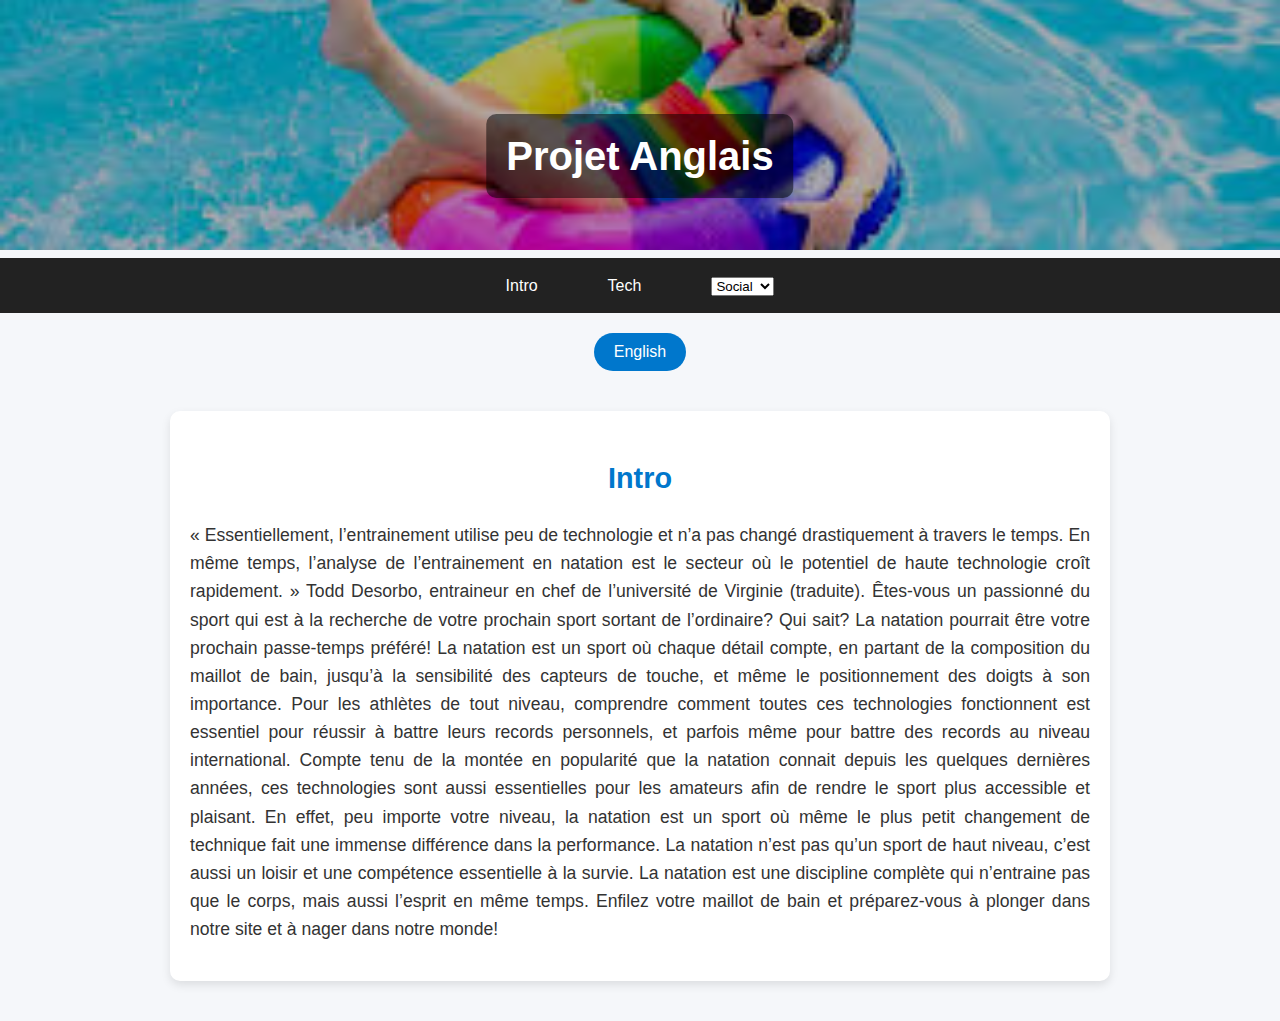
<file: Projet-Temporaire/index.html>
<!DOCTYPE html>
<html lang="fr">
<head>
  <meta charset="UTF-8">
  <title>Projet Anglais</title>
  <style>
    /* Reset */
    body, ul {
      margin: 0;
      padding: 0;
    }
    body {
      font-family: Arial, sans-serif;
      line-height: 1.6;
      background: #f5f7fa;
      color: #333;
    }

    /* Header / Hero */
    header {
      position: relative;
      text-align: center;
      color: white;
    }
    header img {
      width: 100%;
      height: 250px;
      object-fit: cover;
      filter: brightness(70%);
    }
    header h1 {
      position: absolute;
      top: 50%;
      left: 50%;
      transform: translate(-50%, -50%);
      font-size: 2.5rem;
      background: rgba(0,0,0,0.5);
      padding: 10px 20px;
      border-radius: 10px;
    }

    /* Navigation */
    nav {
      background-color: #222;
      position: sticky;
      top: 0;
      z-index: 1000;
    }
    nav ul {
      list-style: none;
      display: flex;
      justify-content: center;
    }
    nav ul li {
      margin: 0 15px;
    }
    nav ul li a {
      color: white;
      text-decoration: none;
      padding: 15px 20px;
      display: block;
      transition: background 0.3s, color 0.3s;
    }
    nav ul li a:hover {
      background-color: #0077cc;
      border-radius: 5px;
    }

    /* Button */
    #langue {
      margin: 20px auto;
      display: block;
      padding: 10px 20px;
      font-size: 1rem;
      border: none;
      border-radius: 25px;
      cursor: pointer;
      background: #0077cc;
      color: white;
      transition: background 0.3s;
    }
    #langue:hover {
      background: #005fa3;
    }

    /* Main content */
    main {
      max-width: 900px;
      margin: 40px auto;
      padding: 20px;
      background: white;
      border-radius: 10px;
      box-shadow: 0 4px 10px rgba(0,0,0,0.1);
    }
    h2 {
      text-align: center;
      margin-bottom: 20px;
      font-size: 1.8rem;
      color: #0077cc;
    }
    p {
      text-align: justify;
      font-size: 1.1rem;
    }

    .dropdown {
  position: relative;
}

.dropdown-content {
  display: none;
  position: absolute;
  background-color: #f9f9f9;
  min-width: 130px;
  box-shadow: 0px 8px 16px 0px rgba(0,0,0,0.2);
  padding: 12px 16px;
}

.dropdown:hover .dropdown-content {
  display: block;
}
  </style>
</head>
<body>
  <header>
    <img src="images/swimming.jpg" alt="swimmer">
    <h1>Projet Anglais</h1>
  </header>

  <!-- Navigation -->
  <nav>
    <ul>
      <li><a href="index.html">Intro</a></li>
      <li><a href="projet-tech.html">Tech</a></li>
      <li>
        <a>
            <select id="dropdown">
                <option value="" hidden>Social</option>
                <option value="projet-bio.html">Bio</option>
                <option value="projet-events.html">Events</option>
            </select>
        </a>
    </li>
    </ul>
  </nav>

  <!-- Language Switch -->
  <button id="langue">English</button>

  <!-- Content -->
  <main>
    <section id="intro">
      <h2>Intro</h2>
      <p id="texte">
        « Essentiellement, l’entrainement utilise peu de technologie et n’a pas changé drastiquement à travers le temps. En même temps, l’analyse de l’entrainement en natation est le secteur où le potentiel de haute technologie croît rapidement. » Todd Desorbo, entraineur en chef de l’université de Virginie (traduite). 

        Êtes-vous un passionné du sport qui est à la recherche de votre prochain sport sortant de l’ordinaire? Qui sait? La natation pourrait être votre prochain passe-temps préféré! 

        La natation est un sport où chaque détail compte, en partant de la composition du maillot de bain, jusqu’à la sensibilité des capteurs de touche, et même le positionnement des doigts à son importance. Pour les athlètes de tout niveau, comprendre comment toutes ces technologies fonctionnent est essentiel pour réussir à battre leurs records personnels, et parfois même pour battre des records au niveau international. Compte tenu de la montée en popularité que la natation connait depuis les quelques dernières années, ces technologies sont aussi essentielles pour les amateurs afin de rendre le sport plus accessible et plaisant. En effet, peu importe votre niveau, la natation est un sport où même le plus petit changement de technique fait une immense différence dans la performance. La natation n’est pas qu’un sport de haut niveau, c’est aussi un loisir et une compétence essentielle à la survie. La natation est une discipline complète qui n’entraine pas que le corps, mais aussi l’esprit en même temps. 

        Enfilez votre maillot de bain et préparez-vous à plonger dans notre site et à nager dans notre monde!
      </p>
    </section>
  </main>

  <script>
    let langue = document.querySelector("#langue");
    let text = document.querySelector("#texte");

    let francais = `« Essentiellement, l’entrainement utilise peu de technologie et n’a pas changé drastiquement à travers le temps. En même temps, l’analyse de l’entrainement en natation est le secteur où le potentiel de haute technologie croît rapidement. » Todd Desorbo, entraineur en chef de l’université de Virginie (traduite). 

Êtes-vous un passionné du sport qui est à la recherche de votre prochain sport sortant de l’ordinaire? Qui sait? La natation pourrait être votre prochain passe-temps préféré! 

La natation est un sport où chaque détail compte, en partant de la composition du maillot de bain, jusqu’à la sensibilité des capteurs de touche, et même le positionnement des doigts à son importance. Pour les athlètes de tout niveau, comprendre comment toutes ces technologies fonctionnent est essentiel pour réussir à battre leurs records personnels, et parfois même pour battre des records au niveau international. Compte tenu de la montée en popularité que la natation connait depuis les quelques dernières années, ces technologies sont aussi essentielles pour les amateurs afin de rendre le sport plus accessible et plaisant. En effet, peu importe votre niveau, la natation est un sport où même le plus petit changement de technique fait une immense différence dans la performance. La natation n’est pas qu’un sport de haut niveau, c’est aussi un loisir et une compétence essentielle à la survie. La natation est une discipline complète qui n’entraine pas que le corps, mais aussi l’esprit en même temps. 

Enfilez votre maillot de bain et préparez-vous à plonger dans notre site et à nager dans notre monde!`;

    let anglais = `"Essentially, training uses little technology and has not drastically changed over time. At the same time, the analysis of swim training is the area where high-tech potential is growing rapidly." — Todd Desorbo, head coach at the University of Virginia.  

Are you a sports enthusiast looking for your next out-of-the-ordinary activity? Who knows? Swimming might just become your new favorite hobby!  

Swimming is a sport where every detail matters, from the composition of the swimsuit, to the sensitivity of touchpads, and even the positioning of the fingers. For athletes of all levels, understanding how all these technologies work is essential to beating personal records, and sometimes even achieving world records. With the growing popularity of swimming in recent years, these technologies are also essential for amateurs, making the sport more accessible and enjoyable.  

Indeed, no matter your level, swimming is a sport where even the smallest technical adjustment makes a huge difference in performance. Swimming is not only a high-level sport, but also a leisure activity and a life-saving skill. It is a complete discipline that trains not only the body but also the mind.  

Put on your swimsuit, get ready to dive into our site, and swim through our world!`;

    let enAnglais = false;

    langue.addEventListener("click", function(){
      if(enAnglais){
        text.textContent = francais;
        langue.textContent = "English";
        enAnglais = false;
      } else {
        text.textContent = anglais;
        langue.textContent = "Français";
        enAnglais = true;
      }
    });

    let dropdown = document.querySelector("#dropdown");

    dropdown.addEventListener("change", function(){
        let direction = this.value;
        if(direction){
            window.location.href = direction;
        }
    });
  </script>
</body>
</html>
</file>
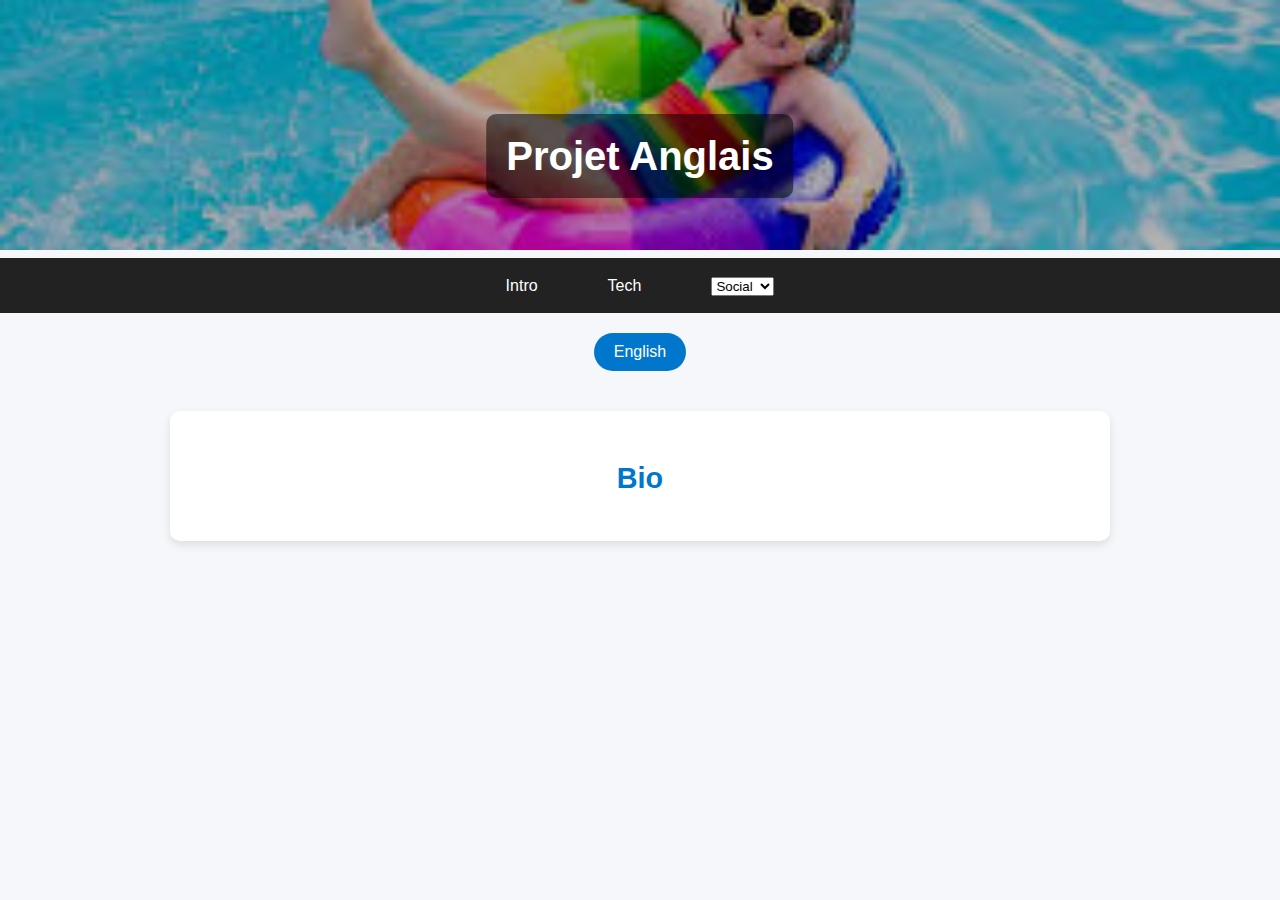
<file: Projet-Temporaire/projet-bio.html>
<!DOCTYPE html>
<html lang="fr">
<head>
  <meta charset="UTF-8">
  <title>Projet Anglais</title>
  <style>
    /* Reset */
    body, ul {
      margin: 0;
      padding: 0;
    }
    body {
      font-family: Arial, sans-serif;
      line-height: 1.6;
      background: #f5f7fa;
      color: #333;
    }

    /* Header / Hero */
    header {
      position: relative;
      text-align: center;
      color: white;
    }
    header img {
      width: 100%;
      height: 250px;
      object-fit: cover;
      filter: brightness(70%);
    }
    header h1 {
      position: absolute;
      top: 50%;
      left: 50%;
      transform: translate(-50%, -50%);
      font-size: 2.5rem;
      background: rgba(0,0,0,0.5);
      padding: 10px 20px;
      border-radius: 10px;
    }

    /* Navigation */
    nav {
      background-color: #222;
      position: sticky;
      top: 0;
      z-index: 1000;
    }
    nav ul {
      list-style: none;
      display: flex;
      justify-content: center;
    }
    nav ul li {
      margin: 0 15px;
    }
    nav ul li a {
      color: white;
      text-decoration: none;
      padding: 15px 20px;
      display: block;
      transition: background 0.3s, color 0.3s;
    }
    nav ul li a:hover {
      background-color: #0077cc;
      border-radius: 5px;
    }

    /* Button */
    #langue {
      margin: 20px auto;
      display: block;
      padding: 10px 20px;
      font-size: 1rem;
      border: none;
      border-radius: 25px;
      cursor: pointer;
      background: #0077cc;
      color: white;
      transition: background 0.3s;
    }
    #langue:hover {
      background: #005fa3;
    }

    /* Main content */
    main {
      max-width: 900px;
      margin: 40px auto;
      padding: 20px;
      background: white;
      border-radius: 10px;
      box-shadow: 0 4px 10px rgba(0,0,0,0.1);
    }
    h2 {
      text-align: center;
      margin-bottom: 20px;
      font-size: 1.8rem;
      color: #0077cc;
    }
    p {
      text-align: justify;
      font-size: 1.1rem;
    }
  </style>
</head>
<body>
  <header>
    <img src="images/swimming.jpg" alt="swimmer">
    <h1>Projet Anglais</h1>
  </header>

  <!-- Navigation -->
  <nav>
    <ul>
      <li><a href="index.html">Intro</a></li>
      <li><a href="projet-tech.html">Tech</a></li>
      <li>
        <a>
            <select id="dropdown">
                <option value="" hidden>Social</option>
                <option value="projet-bio.html">Bio</option>
                <option value="projet-events.html">Events</option>
            </select>
        </a>
    </li>
    </ul>
  </nav>

  <!-- Language Switch -->
  <button id="langue">English</button>

  <!-- Content -->
  <main>
    <section id="intro">
      <h2>Bio</h2>

    </section>
  </main>

  <script>
    
  </script>
</body>
</html>
</file>
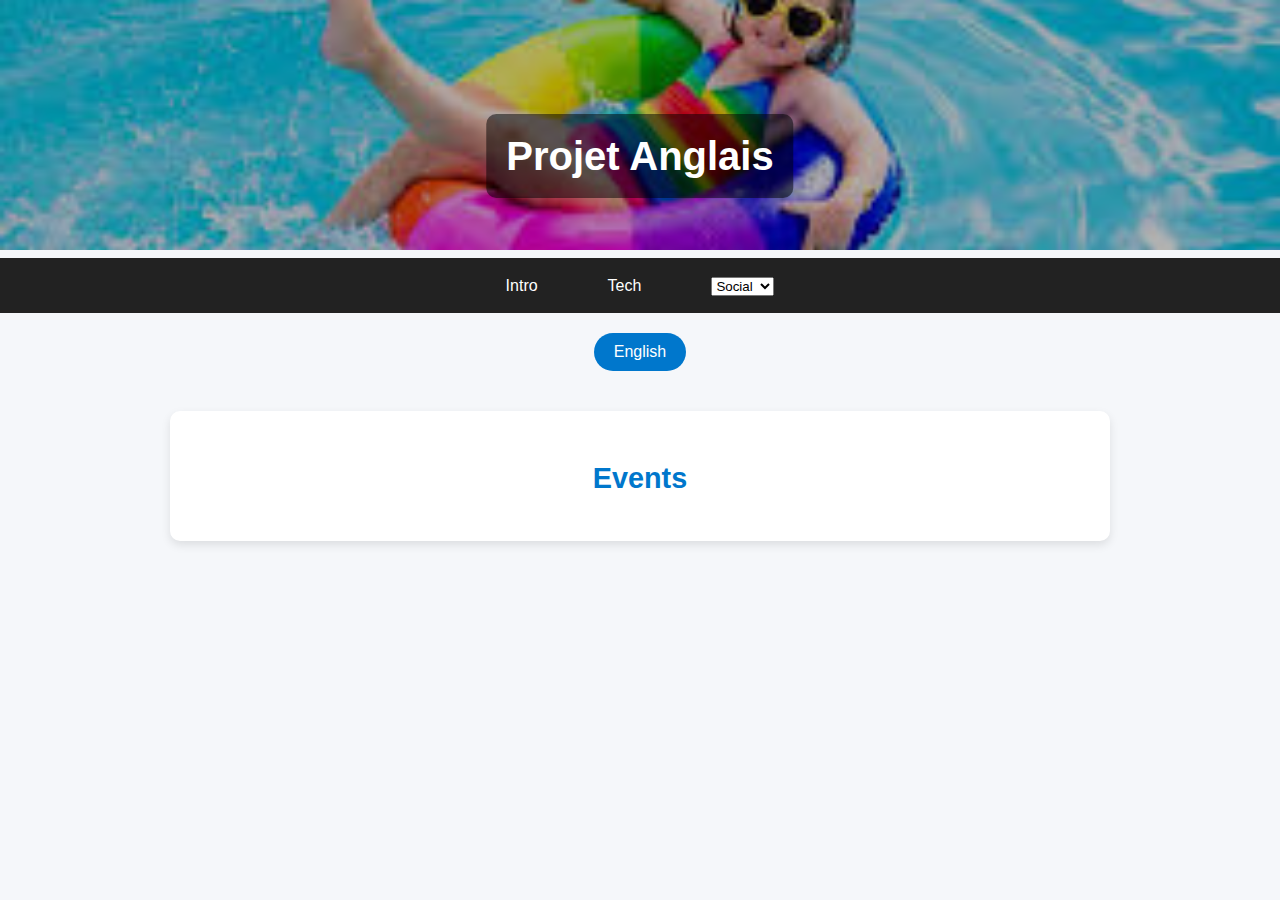
<file: Projet-Temporaire/projet-events.html>
<!DOCTYPE html>
<html lang="fr">
<head>
  <meta charset="UTF-8">
  <title>Projet Anglais</title>
  <style>
    /* Reset */
    body, ul {
      margin: 0;
      padding: 0;
    }
    body {
      font-family: Arial, sans-serif;
      line-height: 1.6;
      background: #f5f7fa;
      color: #333;
    }

    /* Header / Hero */
    header {
      position: relative;
      text-align: center;
      color: white;
    }
    header img {
      width: 100%;
      height: 250px;
      object-fit: cover;
      filter: brightness(70%);
    }
    header h1 {
      position: absolute;
      top: 50%;
      left: 50%;
      transform: translate(-50%, -50%);
      font-size: 2.5rem;
      background: rgba(0,0,0,0.5);
      padding: 10px 20px;
      border-radius: 10px;
    }

    /* Navigation */
    nav {
      background-color: #222;
      position: sticky;
      top: 0;
      z-index: 1000;
    }
    nav ul {
      list-style: none;
      display: flex;
      justify-content: center;
    }
    nav ul li {
      margin: 0 15px;
    }
    nav ul li a {
      color: white;
      text-decoration: none;
      padding: 15px 20px;
      display: block;
      transition: background 0.3s, color 0.3s;
    }
    nav ul li a:hover {
      background-color: #0077cc;
      border-radius: 5px;
    }

    /* Button */
    #langue {
      margin: 20px auto;
      display: block;
      padding: 10px 20px;
      font-size: 1rem;
      border: none;
      border-radius: 25px;
      cursor: pointer;
      background: #0077cc;
      color: white;
      transition: background 0.3s;
    }
    #langue:hover {
      background: #005fa3;
    }

    /* Main content */
    main {
      max-width: 900px;
      margin: 40px auto;
      padding: 20px;
      background: white;
      border-radius: 10px;
      box-shadow: 0 4px 10px rgba(0,0,0,0.1);
    }
    h2 {
      text-align: center;
      margin-bottom: 20px;
      font-size: 1.8rem;
      color: #0077cc;
    }
    p {
      text-align: justify;
      font-size: 1.1rem;
    }
  </style>
</head>
<body>
  <header>
    <img src="images/swimming.jpg" alt="swimmer">
    <h1>Projet Anglais</h1>
  </header>

  <!-- Navigation -->
  <nav>
    <ul>
      <li><a href="index.html">Intro</a></li>
      <li><a href="projet-tech.html">Tech</a></li>
      <li>
        <a>
            <select id="dropdown">
                <option value="" hidden>Social</option>
                <option value="projet-bio.html">Bio</option>
                <option value="projet-events.html">Events</option>
            </select>
        </a>
    </li>
    </ul>
  </nav>

  <!-- Language Switch -->
  <button id="langue">English</button>

  <!-- Content -->
  <main>
    <section id="intro">
      <h2>Events</h2>

    </section>
  </main>

  <script>
    
  </script>
</body>
</html>
</file>
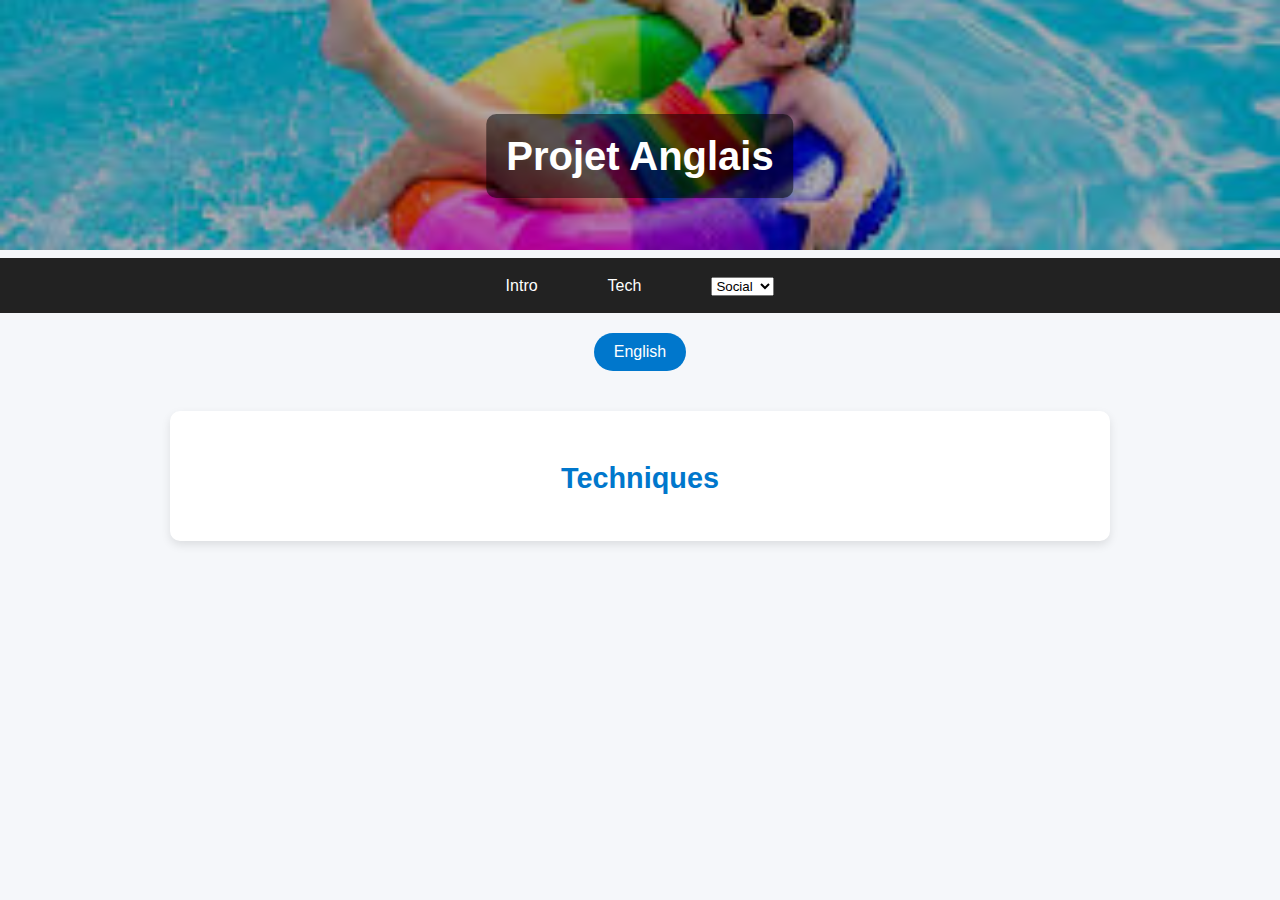
<file: Projet-Temporaire/projet-tech.html>
<!DOCTYPE html>
<html lang="fr">
<head>
  <meta charset="UTF-8">
  <title>Projet Anglais</title>
  <style>
    /* Reset */
    body, ul {
      margin: 0;
      padding: 0;
    }
    body {
      font-family: Arial, sans-serif;
      line-height: 1.6;
      background: #f5f7fa;
      color: #333;
    }

    /* Header / Hero */
    header {
      position: relative;
      text-align: center;
      color: white;
    }
    header img {
      width: 100%;
      height: 250px;
      object-fit: cover;
      filter: brightness(70%);
    }
    header h1 {
      position: absolute;
      top: 50%;
      left: 50%;
      transform: translate(-50%, -50%);
      font-size: 2.5rem;
      background: rgba(0,0,0,0.5);
      padding: 10px 20px;
      border-radius: 10px;
    }

    /* Navigation */
    nav {
      background-color: #222;
      position: sticky;
      top: 0;
      z-index: 1000;
    }
    nav ul {
      list-style: none;
      display: flex;
      justify-content: center;
    }
    nav ul li {
      margin: 0 15px;
    }
    nav ul li a {
      color: white;
      text-decoration: none;
      padding: 15px 20px;
      display: block;
      transition: background 0.3s, color 0.3s;
    }
    nav ul li a:hover {
      background-color: #0077cc;
      border-radius: 5px;
    }

    /* Button */
    #langue {
      margin: 20px auto;
      display: block;
      padding: 10px 20px;
      font-size: 1rem;
      border: none;
      border-radius: 25px;
      cursor: pointer;
      background: #0077cc;
      color: white;
      transition: background 0.3s;
    }
    #langue:hover {
      background: #005fa3;
    }

    /* Main content */
    main {
      max-width: 900px;
      margin: 40px auto;
      padding: 20px;
      background: white;
      border-radius: 10px;
      box-shadow: 0 4px 10px rgba(0,0,0,0.1);
    }
    h2 {
      text-align: center;
      margin-bottom: 20px;
      font-size: 1.8rem;
      color: #0077cc;
    }
    p {
      text-align: justify;
      font-size: 1.1rem;
    }
  </style>
</head>
<body>
  <header>
    <img src="images/swimming.jpg" alt="swimmer">
    <h1>Projet Anglais</h1>
  </header>

  <!-- Navigation -->
  <nav>
    <ul>
      <li><a href="index.html">Intro</a></li>
      <li><a href="projet-tech.html">Tech</a></li>
      <li>
        <a>
            <select id="dropdown">
                <option value="" hidden>Social</option>
                <option value="projet-bio.html">Bio</option>
                <option value="projet-events.html">Events</option>
            </select>
        </a>
    </li>
    </ul>
  </nav>

  <!-- Language Switch -->
  <button id="langue">English</button>

  <!-- Content -->
  <main>
    <section id="intro">
      <h2>Techniques</h2>
     
    </section>
  </main>

  <script>
    let dropdown = document.querySelector("#dropdown");

    dropdown.addEventListener("change", function(){
        let direction = this.value;
        if(direction){
            window.location.href = direction;
        }
    });
  </script>
</body>
</html>
</file>
